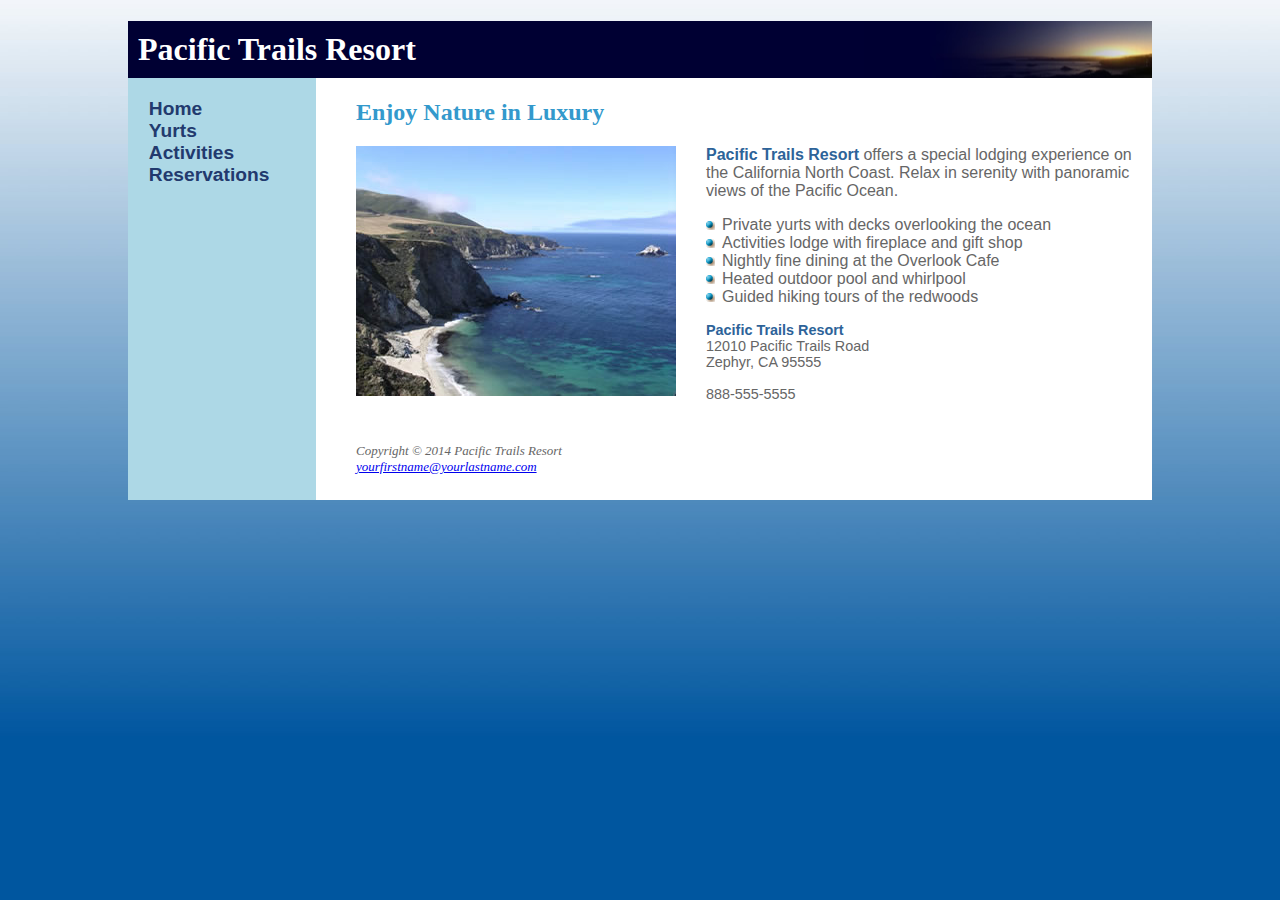
<file: HW3/index.html>
<!DOCTYPE html>
<html lang="en">
<head>
    <title>Pacific Trails Resort</title>
    <meta charset="utf-8">
    <link href="pacific.css" rel="stylesheet">
    <meta name="viewport" content="width=device-width, initial-scale=1.0">
    <!--[if lt IE 9]>
   <script src="http://html5shim.googlecode.com/svn/trunk/html5.js"> </script>   <![endif]-->
</head>
<body>
    <div id="wrapper">
        <header>
            <h1>Pacific Trails Resort</h1>
        </header>
        <nav>
            <ul>
                <li><a href="index.html">Home</a>
                </li>
                <li><a href="yurts.html">Yurts</a>
                </li>
                <li><a href="activities.html">Activities</a>
                </li>
                <li><a href="reservations.html">Reservations</a>
            </ul>
        </nav>
        <div id="content">
            <h2>Enjoy Nature in Luxury</h2>
            <img src="coast.jpg" alt="Pacific Coast">
            <p><span class="resort">Pacific Trails Resort</span> offers a special lodging experience on the California North Coast. Relax in serenity with panoramic views of the Pacific Ocean.</p>
            <ul>
                <li>Private yurts with decks overlooking the ocean</li>
                <li>Activities lodge with fireplace and gift shop</li>
                <li>Nightly fine dining at the Overlook Cafe</li>
                <li>Heated outdoor pool and whirlpool</li>
                <li>Guided hiking tours of the redwoods</li>
            </ul>
            <div id="contact">
                <span class="resort">Pacific Trails Resort</span>
                <br> 12010 Pacific Trails Road
                <br> Zephyr, CA 95555
                <br>
                <br> 888-555-5555
                <br>
                <br>
            </div>
        </div>
        <footer>
            Copyright &copy; 2014 Pacific Trails Resort
            <br>
            <a href="mailto:yourfirstname@yourlastname.com">yourfirstname@yourlastname.com</a>
        </footer>
    </div>
</body>

</html>
</file>
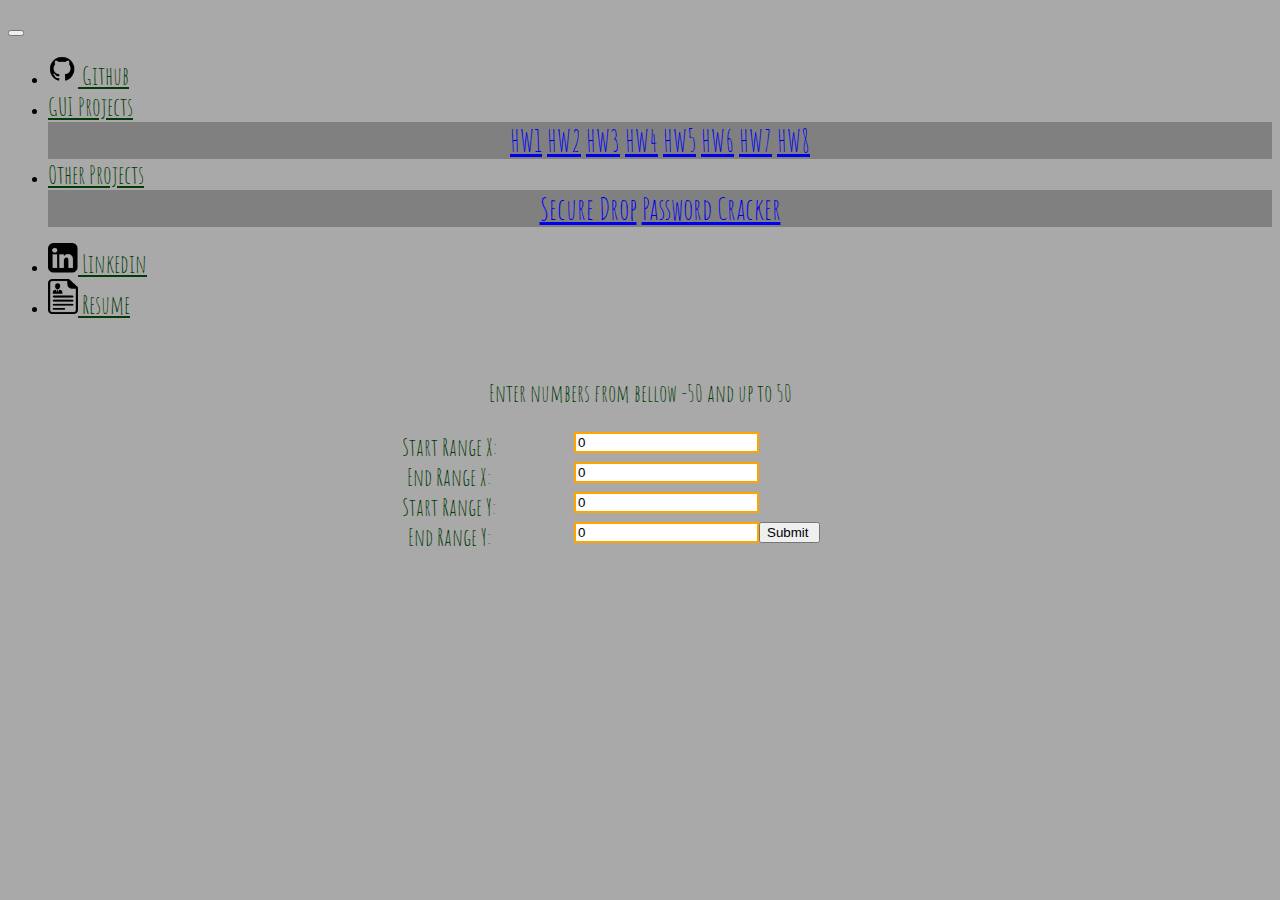
<file: HW5/index.html>
<!--
      Name: Brendan Michaud
      Email: brendan_michaud@student.uml.edu
      Affiliation: Student at UMass Lowell in 91.461 GUI Programming I
      Date: 10/29/2020
      Description:  First Javascript website
      Location: ~/bmichaud/public_html/HW5/index.html
      Github: https://bmichaud7.github.io/HW5/index.html
      91.461 Assignment: Creating an Interactive Dynamic Table
      Brendan Michaud, UMass Lowell Computer Science,
      Copyright (c) 2020 by Brendan Michaud. All rights reserved. May be
      freely copied or excerpted for educational purposes with credit to the author.
      -->

<!DOCTYPE HTML>
<!-- Using starting template from: https://getbootstrap.com/docs/4.5/getting-started/introduction/ -->
<html lang="en">

<head>
 
   <!-- Character set for the page -->
  <meta charset="utf-8">
  <!-- Description of website -->
  <meta name="description" content="Assignment index using Bootstrap">
  <meta name="viewport" content="width=device-width, initial-scale=1">
  <!-- Page  title -->
  <title>Bootstrap Website</title>
  <!-- Latest compiled and minified CSS -->
  <link rel="stylesheet" href="https://cdn.jsdelivr.net/npm/bootstrap@4.5.3/dist/css/bootstrap.min.css" 
  integrity="sha384-TX8t27EcRE3e/ihU7zmQxVncDAy5uIKz4rEkgIXeMed4M0jlfIDPvg6uqKI2xXr2" crossorigin="anonymous">
  <!--Google Fonts used import-->
  <link rel="stylesheet" href="https://fonts.googleapis.com/css?family=Amatic SC">
  <link rel="stylesheet" href="https://fonts.googleapis.com/css?family=Roboto Slab">
   <!-- External CSS. -->
  <link rel="stylesheet" href="./css/style.css" />
  <!--Javascrpit for carousel-->
  <script src="https://ajax.googleapis.com/ajax/libs/jquery/3.5.1/jquery.min.js"></script>
  <script src="https://maxcdn.bootstrapcdn.com/bootstrap/4.3.1/js/bootstrap.min.js"></script>
  <script type='text/javascript' src="script.js"></script>
</head>
<!-- Contains the page content -->
<body>
   <!-- Navbar with logo and social media links and projects links. 
         Source: https://getbootstrap.com/docs/4.0/components/navbar/ -->
  <nav class="navbar navbar-expand-md navbar-dark bg-dark">
    <a class="navbar-brand" href="#"></a>
    <button class="navbar-toggler" type="button" data-toggle="collapse" data-target="#navbarSupportedContent"
      aria-controls="navbarSupportedContent" aria-expanded="false" aria-label="Toggle navigation">
      <span class="navbar-toggler-icon"></span>
    </button>

    <div class="collapse navbar-collapse" id="navbarSupportedContent">
      <ul class="navbar-nav mr-auto">
        <!-- Nav bar list to hold links and project drop downs-->
        <li class="nav-item">
          <a class="navbar-brand" href="https://www.github.com/bmichaud7">
            <img src="./image/github.png" width="30" height="30" class="d-inline-block align-top" alt="">
            Github
          </a>
        </li>
        <!-- GUI Project drop down-->
        <li class="nav-item dropdown">
          <a class="nav-link dropdown-toggle" href="#" id="navbarDropdown" role="button" data-toggle="dropdown"
            aria-haspopup="true" aria-expanded="false">
            GUI Projects
          </a>
          <div class="dropdown-menu text-center" aria-labelledby="navbarDropdown">
            <a class="dropdown-item" href="www.github.com/BMichaud7/GUIHW1">HW1</a>
            <a class="dropdown-item" href="https://cs.uml.edu/~bmichaud/HW2/index.html">HW2</a>
            <a class="dropdown-item" href="https://cs.uml.edu/~bmichaud/HW3/index.html">HW3</a>
            <a class="dropdown-item" href="https://cs.uml.edu/~bmichaud/HW4/index.html">HW4</a>
            <a class="dropdown-item" href="#">HW5</a>
            <a class="dropdown-item" href="#">HW6</a>
            <a class="dropdown-item" href="#">HW7</a>
            <a class="dropdown-item" href="#">HW8</a>
        </li>
        <!-- Other projects drop down-->
        <li class="nav-item dropdown">
          <a class="nav-link dropdown-toggle" href="#" id="navbarDropdown" role="button" data-toggle="dropdown"
            aria-haspopup="true" aria-expanded="false">
            Other Projects
          </a>
          <div class="dropdown-menu text-center" aria-labelledby="navbarDropdown">
            <a class="dropdown-item" href="https://github.com/BMichaud7/Computer-Security-Project">Secure Drop</a>
            <a class="dropdown-item" href="https://github.com/BMichaud7/Computer-Security-Extra-Credit-1">Password
              Cracker</a>

        </li>
      </ul>
    </div>
    <div class="navbar-collapse collapse w-100 order-3 dual-collapse2" id="navbarSupportedContent">
      <ul class="navbar-nav ml-auto">
        <!-- Another list to hold linked in and Resume links so they are on the left-->
        <li class="nav-item">
          <a class="navbar-brand text-right" href="https://www.linkedin.com/in/brendan-michaud/">
            <img src="./image/linkedin.png" width="30" height="30" class="d-inline-block align-top" alt="">
            Linkedin
          </a>
        </li>
        <li class="nav-item">
          <a class="navbar-brand text-right"
            href="https://docs.google.com/gview?url=https://github.com/BMichaud7/resume/raw/main/Brendan%20Michaud%20resume%202020_10_01.pdf&embedded=true">
            <img src="./image/resume.png" width="30" height="35" class="d-inline-block align-top" alt="">
            Resume
          </a>
        </li>
      </ul>
    </div>
  </nav>
        <div class="container">
      
          <br>
      
          <div class="row">
            <div class="col-md-12">
              <!-- number requiments -->
               <p> Enter numbers from bellow -50 and up to 50
               </p>
            </div>
          </div>
      
          <!-- Changes size based on screen size -->
          <div class="row">
            <div class="col-md-12">
              <!-- Button and text boxes for input  start with numbers -->
                <form onsubmit="return false">
                  <label>Start Range X: </label>
                  <input type="number" name="X_start" id="X_start" value="0"><br/>
      
                  <label>End Range X: </label>
                  <input type="number" name="X_stop" id="X_stop" value="0"><br/>
      
                  <label>Start Range  Y: </label>
                  <input type="number" name="Y_start " id="Y_start" value="0"><br/>
      
                  <label>End Range Y: </label>
                  <input type="number" name="Y_stop" id="Y_stop" value="0">
    
                  <input type="submit" value="Submit " onclick="return calc()">
                 
                  <br/>
                  <br/>
                </form>
              <br/>
          </div>
        </div>
          <!-- Table get added by javascript here and or error message-->
          <div id="multi"> </div>
          <br><br>               
        </div>     
</body>
</html>
</file>
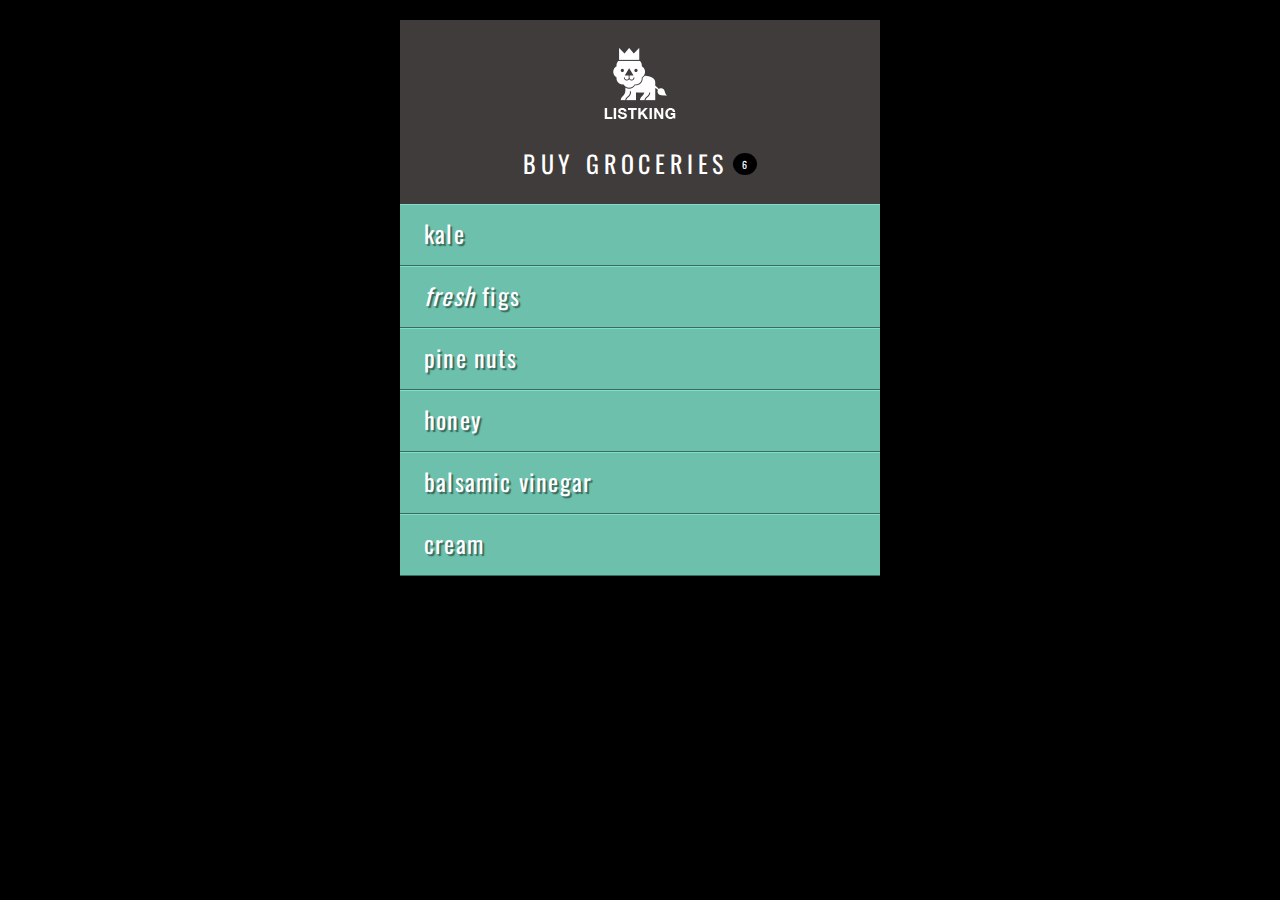
<file: inclass5/example.html>
<!DOCTYPE html>
<html>
  <head>
    <title>Document Object Model - Example</title>
    <meta name="viewport" content="width=device-width, initial-scale=1.0">
    <link rel="stylesheet" href="css/c05.css">
  </head>
  <body>
    <div id="page">
      <h1 id="header">List</h1>
      <h2>Buy groceries</h2>
      <ul>
        <li id="one"><em>fresh</em> figs</li>
        <li id="two">pine nuts</li>
        <li id="three">honey</li>
        <li id="four">balsamic vinegar</li></ul>
    </div>
   <script src="js/example.js"></script>
  </body>
</html>
</file>
<file: HW3/pacific.css>
/*
  File: cs.uml.edu/~bmichaud/HW3/index.html
  Graphical User Interface HW3: 
  Style a Site with External CSS
  Name: Brendan Michaud
  Email: Brendan_Michaud@student.uml.edu
  Goal: The goal of this assignment was to use CSS to rearrange a webpage by referencing a screenshot provided
	without editing a HTML file.
  Date: 9-29-2020
*/
header, hgroup, nav, footer, figure, figcaption, aside, section, article {
	display: block;
}
/* Set Background to gradient image, Set the width and min-width Set Width and Color*/
body {
	width: 80%;
	color: #666666;
	min-width: 600px;
	margin-left: auto;
	margin-right: auto;
	font-family: Arial, Helvetica, sans-serif;
	background-attachment: fixed;
	background-image: url('images/ptrbackground.jpg');
}
/* Set background image of header to sunset and set it to the right of the header. Added background color to blend in the sunset 
to the rest of the header and set so it doesnt repeat the image*/
header {
	color: #FFFFFF;
	background-color: #000033;
	background-position: right;
	background-repeat: no-repeat;
	/* Header background image */
	background-image: url("images/sunset.jpg");
}
/* Controls the list i.e. Home... Yurts... */
nav ul {
	float: left;
	margin-left:-1em;
	font-size: 1.2em;
	/* Make font bold */
	font-weight:bolder;
	/* no bullet points  */
	list-style-type: none;
}
#wrapper {
	/*side bar clor to light blue*/
	background-color: lightblue;
}

h1 {
	padding: 10px;
	margin-bottom: 0;
}
/*Color for nav links*/
nav a {
	color: #223a6e;
	
}
/* If you hover over list item becomes white*/
nav a:hover {
	color: #FFFFFF;
}
/* No underline*/
nav a:link {
	text-decoration: none;
}
/*color of the words Enjoy Nature in Luxury*/ 
h2 {
	color: #3399CC;
}
/*Both h1 and h2 fonts*/
h1, h2 {
	font-family: Georgia, "Times New Roman", serif;
}

#contact {
	font-size: 90%;
}
/*color and bold to the words Enjoy Nature in Luxury*/ 
.resort {
	font-weight: bold;
	color: #2d6399;
}
/*added padding to Enjoy Nature in Luxury< section and bullet points with marker.gif*/
#content {
	padding-left:25px;
	padding-top: 1px;
	list-style-position: inside;
	list-style-image: url("images/marker.gif");
}
/*padding to marker.gif and float left so they appear as bullet points*/
#content img {
	float: left;
	padding-right: 30px;
}


#content, footer {
	margin-left: 188px;
	padding-left: 40px;
	background-color: #FFFFFF;
}

/* padding and margin for Copyright and email link*/
footer {
	padding-top: 25px;
	margin-left: 188px;
	padding-bottom: 25px;
	font-size: small;
	font-style: italic;
	font-family: Georgia, "Times New Roman", serif;
}
</file>
<file: HW5/css/style.css>
/*    <!--
      Name: Brendan Michaud
      Email: brendan_michaud@student.uml.edu
      Affiliation: Student at UMass Lowell in 91.461 GUI Programming I
      Date: 10/29/2020
      Description:  First Javascript website
      Location: ~/bmichaud/public_html/HW5/index.html
      Github: https://bmichaud7.github.io/HW5/css/style.css
      91.461 Assignment: Creating an Interactive Dynamic Table
      Brendan Michaud, UMass Lowell Computer Science,
      Copyright (c) 2020 by Brendan Michaud. All rights reserved. May be
      freely copied or excerpted for educational purposes with credit to the author.
*/
body {
  background-color: darkgray;
}

h1,
h3 {
  color: rgb(4, 58, 4);
  text-align: center;
  font-family: "Amatic SC", Arial, Helvetica, sans-serif;
}
h4 {
  color: rgb(2, 70, 2);
  text-align: center;
}
h2 {
  color: white;
  text-align: center;
}
p,
label {
  color: rgb(4, 58, 4);
  text-align: center;
  font-family: "Amatic SC", Arial, Helvetica, sans-serif;
  font-size: x-large;
}

/* album art size*/
img.album {
  border: 0;
  width: 50%;
  height: 50%;
}
/*Picture size on first carousel*/
img.pic {
  width: 75%;
  height: 75%;
}
/*Album boarder color to match color on album artwork*/
img.lag {
  border: 10px solid navy;
}
img.beat {
  border: 10px solid darkgreen;
}
img.vel {
  border: 10px solid yellow;
}
/* controls GIT image size sections */
img.GIT {
  width: 50px;
  height: 50x;
}
/* controls about me sections */
.aboutme {
  background: darkblue;
  border: 1px black solid;
  border-radius: 25px;
  padding-left: 15px;
}

.aboutme p {
  color: white;
}
.aboutme h3 {
  color: white;
}

/* This container will wrap around all sections */
.container {
  width: 50%;
  margin: auto;
}
/* This container will wrap around all sections */
.carousel {
  margin: 20px;
}
/* This container controls the carousel-caption color, size and text font */
.carousel-caption p {
  font-family: "Amatic SC", Arial, Helvetica, sans-serif;
  font-size: 2em;
  color: white !important;
}
/* This container controls the carousel next and back button size */
.carousel-control-prev,
.carousel-control-next {
  top: 20%;
  bottom: 20%;
}
/* This container controls the carousel indicators */
.carousel .carousel-indicators li {
  background-color: #fff;
  background-color: rgba(70, 70, 70, 0.25);
}
/* This container controls the carousel indicators */
.carousel .carousel-indicators .active {
  background-color: rgba(70, 70, 70, 0.466);
}
/* This container controls the horizontal divider color and size */
hr {
  margin-top: 1rem;
  margin-bottom: 1rem;
  border: 0;
  border-top: 1px solid rgba(4, 58, 4, 0.13);
}
/* This container controls the dropdown color and size of text and background */
.dropdown-menu {
  background-color: gray;
  color: rgb(4, 58, 4);
  text-align: center;
  font-family: "Amatic SC", Arial, Helvetica, sans-serif;
  font-size: 30px;
}
/* This container controls the nav bar links color and size of text */
.nav-link {
  color: rgb(4, 58, 4);
  text-align: center;
  font-family: "Amatic SC", Arial, Helvetica, sans-serif;
  font-size: 25px;
}
/* This container controls the nav bar brand color and size of text.
A brand is Linkedin, Resume and Github links. Its called a brand because of the attached images or logos*/
.navbar-brand {
  color: rgb(4, 58, 4);
  font-family: "Amatic SC", Arial, Helvetica, sans-serif;
  font-size: 25px;
}
/* This container controls the "Computer Science Courses Taken" list text color."*/
.list-group-item {
  font-family: "Amatic SC", Arial, Helvetica, sans-serif;
  font-size: 25px;
  color: whitesmoke;
}
.content {
  text-align: center;
}
/* Style the left most column and top row to green */
tbody > tr > td:first-child,
tbody > tr:first-child > td {
  background-color: rgb(4, 58, 4);
  color: gray;
}
tbody > tr > td {
  padding: 5px;
  height: 75px;
  width: 75px;
  background-color: #292b2c;
  color: rgb(247, 247, 247);
  text-align: center;
  font-family: "Amatic SC", Arial, Helvetica, sans-serif;
  font-size: 200%;
  font-weight: 1000;
}
/* https://stackoverflow.com/questions/957537/how-can-i-display-a-javascript-object */
label {
  display: inline-block;
  float: left;
  clear: left;
  width: 250px;
}
input {
  display: inline-block;
  float: left;
}
/* https://www.w3schools.com/css/css_attribute_selectors.asp */
[type~="number"] {
  border: 2px solid orange;
}
</file>
<file: inclass5/css/c05.css>
@import url(http://fonts.googleapis.com/css?family=Oswald);

body {
	background-color: #000;
	font-family: 'Oswald', 'Futura', sans-serif;
	margin: 0; 
	padding: 0;}

#page {
	background-color: #403c3b;
	margin: 0 auto 0 auto;}
	/* Responsive page rules at bottom of style sheet */

h1 {
	background-image: url(../images/kinglogo.png);
	background-repeat: no-repeat;
	background-position: center center;
	text-align: center;
	text-indent: -1000%;
	height: 75px;
	line-height: 75px;
	width: 117px;
	margin: 0 auto 0 auto;
	padding: 30px 10px 20px 10px;}

h2 {
	color: #fff;
	font-size: 24px;
	font-weight: normal;
	text-align: center;
	text-transform: uppercase;
	letter-spacing: .2em;
	margin: 0 0 23px 0;}

h2 span {
	border-radius: 50%;
	background-color: #000;
	font-size: 10px;
  text-align: center;
  display: inline-block;
  position: relative;
  top: -5px;
  height: 18px;
  width: 20px;
  margin-left: 5px;
  padding: 4px 0 0 4px;}

ul {
	background-color: #584f4d;
	border:none;
	padding: 0;
	margin: 0;}

li {
	background-color: #ec8b68;
	color: #fff;
	border-top: 1px solid #fe9772;
	border-bottom: 1px solid #9f593f;
	font-size: 24px;
	letter-spacing: .05em;
	list-style-type: none;
	text-shadow: 2px 2px 1px #9f593f;
	height: 50px;
	padding-left: 1em;
	padding-top: 10px;}

.hot {
	background-color: #d7666b;
	color: #fff;
	text-shadow: 2px 2px 1px #914141;
	border-top: 1px solid #e99295;
	border-bottom: 1px solid #914141;}

.cool {
	background-color: #6cc0ac;
	color: #fff;
	text-shadow: 2px 2px 1px #3b6a5e;
	border-top: 1px solid #7ee0c9;
	border-bottom: 1px solid #3b6a5e;}

.complete {
  background-color: #999;
	color: #fff;
	background-image: url("../images/icon-trash.png");
	background-position: center, right;
	background-repeat: no-repeat;
	border-top: 1px solid #666;
	text-shadow: 2px 2px 1px #333;}

li a {
	color: #fff;
	text-decoration: none;
	background-image: url("../images/icon-link.png");
	background-position: center, right;
	background-repeat: no-repeat;
    padding-right: 36px;}

p {
	color: #403c3b; 
	background-color: #fff;
	border-radius: 5px;
	text-align: center;
	padding: 10px;
	margin: 20px auto 20px auto;
	min-width: 20%; 
	max-width: 80%; }

#scriptResults {
	padding-bottom: 10px;}

/* Small screen - acts like the app would */
@media only screen and (max-width: 500px) {
    body {
        background-color: #584f4d;
    }
    #page {
        max-width: 480px;
    }
}
@media only screen and (min-width: 501px) and (max-width: 767px) {
    #page {
        max-width: 480px;
        margin: 20px auto 20px auto;
    }
}
@media only screen and (min-width: 768px) and (max-width: 959px) {
    #page {
        max-width: 480px;
        margin: 20px auto 20px auto;
    }
}
/* Larger screens act like a demo for the app */
@media only screen and (min-width: 960px) {
    #page {
        max-width: 480px;
        margin: 20px auto 20px auto;
   	}
}
@media (-webkit-min-device-pixel-ratio: 2), (min-resolution: 192dpi) { 
    h1{
        background-image: url(../images/2xkinglogo.png);
        background-size: 72px 72px;
    }
}
</file>
